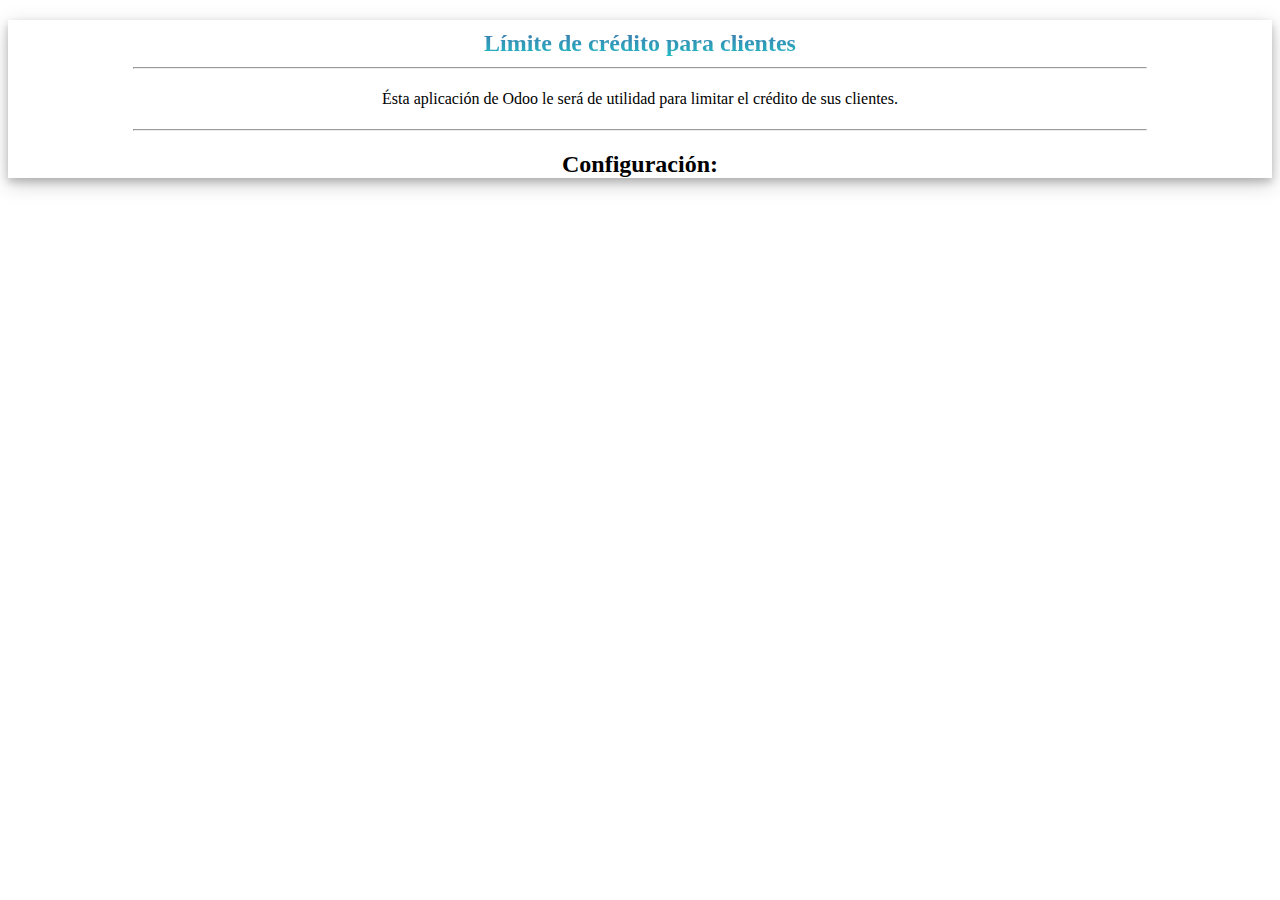
<file: customer_credit_limit/static/description/index.html>
<!DOCTYPE html>
<html>
<head>
	<title>Limite de credito para usuarios</title>
	<style>

   </style>

</head>
<body>
	<div>
		<section class="oe_container lead title_box" style="box-shadow: 0 4px 8px 0 rgba(0, 0, 0, 0.2), 0 6px 20px 0 rgba(0, 0, 0, 0.19);text-align: center;">
			<div>
				<div>
					<h2 class="oe_slogan title" style="margin-bottom: 10px;padding-top: 10px;    background: -webkit-linear-gradient(#4c59a8, #21bec2);-webkit-background-clip: text;-webkit-text-fill-color: transparent;">
						<b>Límite de crédito para clientes</b>
					</h2>
					<hr style="width: 80%;background: -webkit-gradient(linear, 0 0, 100% 0, from(white), to(white), color-stop(50%, #1c2792));"></hr>
					<p class="oe_slogan" style="padding: 5px 10px;"> Ésta aplicación de Odoo le será de utilidad para limitar el crédito de sus clientes.</p>
				</div>
			</div>
			<hr style="width: 80%;"></hr>
			<div>
				<h2>Configuración:</h2>
			</div>
		</section>



	</div>
</body>
</html>
</file>
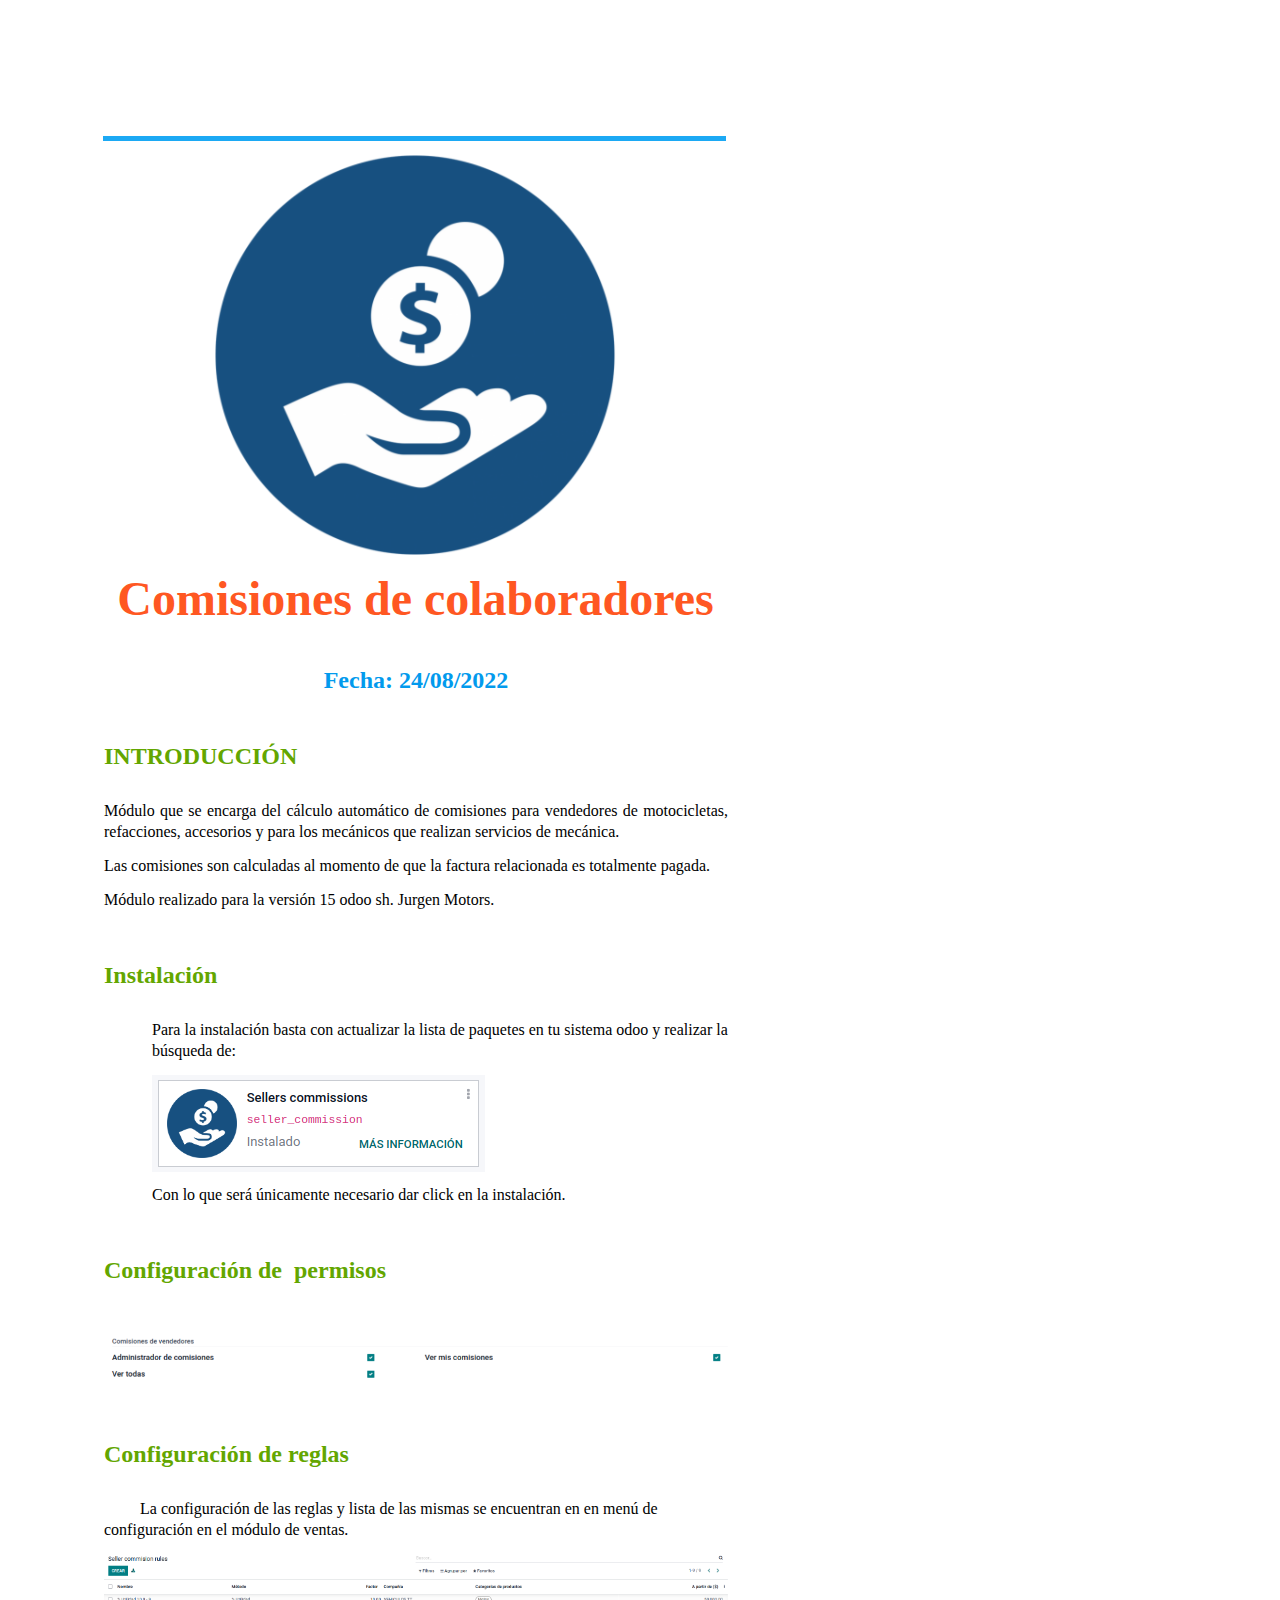
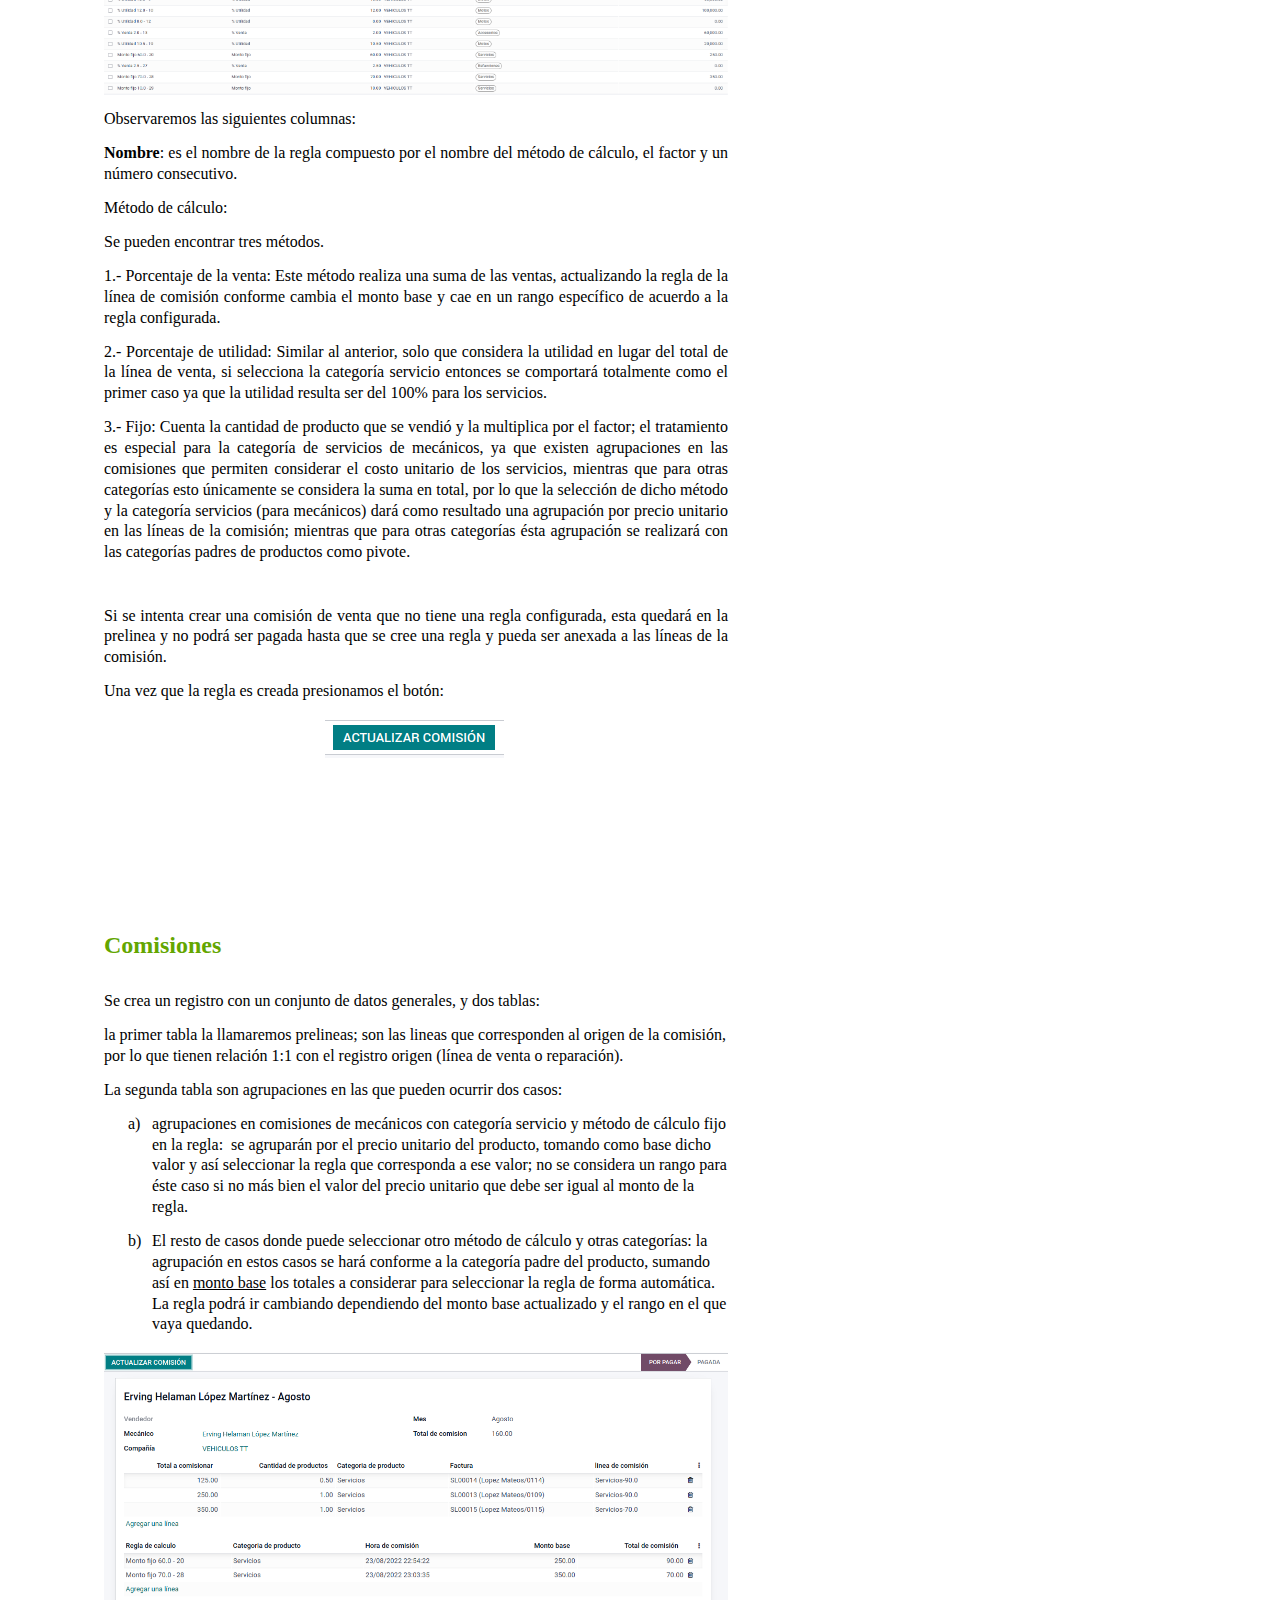
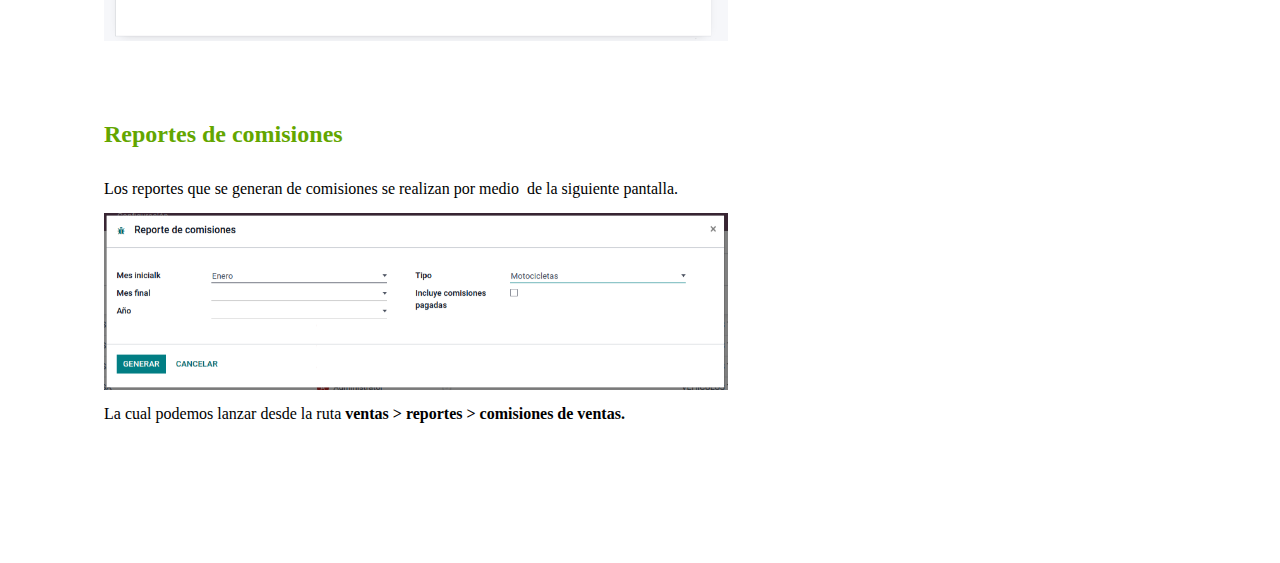
<file: seller_commission/static/description/index.html>
<html><head><meta content="text/html; charset=UTF-8" http-equiv="content-type"><style type="text/css">@import url('https://themes.googleusercontent.com/fonts/css?kit=t5YsyKnlDc3n4vem6Ge4Y5ptwlZVIgxHEIzOGzZaTShu7pQhKocRLJZ36DuOIiwN');ol.lst-kix_b18hm29zvvzf-5.start{counter-reset:lst-ctn-kix_b18hm29zvvzf-5 0}.lst-kix_ukr5d05mgbio-7>li:before{content:"" counter(lst-ctn-kix_ukr5d05mgbio-7,lower-latin) ". "}.lst-kix_ukr5d05mgbio-8>li:before{content:"" counter(lst-ctn-kix_ukr5d05mgbio-8,lower-roman) ". "}ol.lst-kix_8jw3v378oiij-6.start{counter-reset:lst-ctn-kix_8jw3v378oiij-6 0}.lst-kix_ukr5d05mgbio-6>li:before{content:"" counter(lst-ctn-kix_ukr5d05mgbio-6,decimal) ". "}.lst-kix_b18hm29zvvzf-3>li{counter-increment:lst-ctn-kix_b18hm29zvvzf-3}ol.lst-kix_ln5yl4bqierp-3.start{counter-reset:lst-ctn-kix_ln5yl4bqierp-3 0}.lst-kix_ukr5d05mgbio-2>li{counter-increment:lst-ctn-kix_ukr5d05mgbio-2}ol.lst-kix_5kg6u34ha7pq-7.start{counter-reset:lst-ctn-kix_5kg6u34ha7pq-7 0}.lst-kix_ukr5d05mgbio-1>li:before{content:"" counter(lst-ctn-kix_ukr5d05mgbio-1,lower-latin) ". "}.lst-kix_ukr5d05mgbio-2>li:before{content:"" counter(lst-ctn-kix_ukr5d05mgbio-2,lower-roman) ". "}.lst-kix_nfspu1tudaq9-4>li{counter-increment:lst-ctn-kix_nfspu1tudaq9-4}.lst-kix_ukr5d05mgbio-3>li:before{content:"" counter(lst-ctn-kix_ukr5d05mgbio-3,decimal) ". "}.lst-kix_ukr5d05mgbio-4>li:before{content:"" counter(lst-ctn-kix_ukr5d05mgbio-4,lower-latin) ". "}.lst-kix_ukr5d05mgbio-5>li:before{content:"" counter(lst-ctn-kix_ukr5d05mgbio-5,lower-roman) ". "}.lst-kix_b18hm29zvvzf-1>li{counter-increment:lst-ctn-kix_b18hm29zvvzf-1}.lst-kix_ln5yl4bqierp-3>li{counter-increment:lst-ctn-kix_ln5yl4bqierp-3}.lst-kix_ukr5d05mgbio-0>li:before{content:"" counter(lst-ctn-kix_ukr5d05mgbio-0,decimal) ". "}ol.lst-kix_b18hm29zvvzf-0.start{counter-reset:lst-ctn-kix_b18hm29zvvzf-0 0}.lst-kix_8jw3v378oiij-8>li{counter-increment:lst-ctn-kix_8jw3v378oiij-8}.lst-kix_nfspu1tudaq9-2>li{counter-increment:lst-ctn-kix_nfspu1tudaq9-2}.lst-kix_ln5yl4bqierp-5>li{counter-increment:lst-ctn-kix_ln5yl4bqierp-5}ul.lst-kix_w3wcmit1x2v6-7{list-style-type:none}ul.lst-kix_w3wcmit1x2v6-6{list-style-type:none}ul.lst-kix_w3wcmit1x2v6-8{list-style-type:none}.lst-kix_8jw3v378oiij-4>li{counter-increment:lst-ctn-kix_8jw3v378oiij-4}ul.lst-kix_nfspu1tudaq9-0{list-style-type:none}ul.lst-kix_nfspu1tudaq9-1{list-style-type:none}.lst-kix_b18hm29zvvzf-5>li{counter-increment:lst-ctn-kix_b18hm29zvvzf-5}ol.lst-kix_nfspu1tudaq9-7.start{counter-reset:lst-ctn-kix_nfspu1tudaq9-7 0}.lst-kix_ukr5d05mgbio-6>li{counter-increment:lst-ctn-kix_ukr5d05mgbio-6}.lst-kix_ukr5d05mgbio-0>li{counter-increment:lst-ctn-kix_ukr5d05mgbio-0}ol.lst-kix_b18hm29zvvzf-4.start{counter-reset:lst-ctn-kix_b18hm29zvvzf-4 0}ol.lst-kix_nfspu1tudaq9-6.start{counter-reset:lst-ctn-kix_nfspu1tudaq9-6 0}.lst-kix_8jw3v378oiij-1>li{counter-increment:lst-ctn-kix_8jw3v378oiij-1}.lst-kix_5kg6u34ha7pq-2>li{counter-increment:lst-ctn-kix_5kg6u34ha7pq-2}ul.lst-kix_w3wcmit1x2v6-3{list-style-type:none}ul.lst-kix_w3wcmit1x2v6-2{list-style-type:none}ul.lst-kix_w3wcmit1x2v6-5{list-style-type:none}ul.lst-kix_w3wcmit1x2v6-4{list-style-type:none}ol.lst-kix_ln5yl4bqierp-4.start{counter-reset:lst-ctn-kix_ln5yl4bqierp-4 0}.lst-kix_5kg6u34ha7pq-5>li{counter-increment:lst-ctn-kix_5kg6u34ha7pq-5}ul.lst-kix_w3wcmit1x2v6-1{list-style-type:none}ul.lst-kix_w3wcmit1x2v6-0{list-style-type:none}.lst-kix_ln5yl4bqierp-8>li{counter-increment:lst-ctn-kix_ln5yl4bqierp-8}ol.lst-kix_5kg6u34ha7pq-0.start{counter-reset:lst-ctn-kix_5kg6u34ha7pq-0 0}ol.lst-kix_nfspu1tudaq9-8.start{counter-reset:lst-ctn-kix_nfspu1tudaq9-8 0}.lst-kix_8jw3v378oiij-2>li{counter-increment:lst-ctn-kix_8jw3v378oiij-2}ol.lst-kix_5kg6u34ha7pq-3.start{counter-reset:lst-ctn-kix_5kg6u34ha7pq-3 0}ul.lst-kix_ln5yl4bqierp-1{list-style-type:none}.lst-kix_b18hm29zvvzf-7>li{counter-increment:lst-ctn-kix_b18hm29zvvzf-7}ol.lst-kix_ukr5d05mgbio-2.start{counter-reset:lst-ctn-kix_ukr5d05mgbio-2 0}ol.lst-kix_8jw3v378oiij-5.start{counter-reset:lst-ctn-kix_8jw3v378oiij-5 0}.lst-kix_5kg6u34ha7pq-3>li:before{content:"" counter(lst-ctn-kix_5kg6u34ha7pq-3,decimal) ". "}ol.lst-kix_b18hm29zvvzf-6.start{counter-reset:lst-ctn-kix_b18hm29zvvzf-6 0}.lst-kix_ln5yl4bqierp-6>li{counter-increment:lst-ctn-kix_ln5yl4bqierp-6}ol.lst-kix_ukr5d05mgbio-5.start{counter-reset:lst-ctn-kix_ukr5d05mgbio-5 0}.lst-kix_nfspu1tudaq9-0>li:before{content:"\0025cf  "}.lst-kix_nfspu1tudaq9-2>li:before{content:"" counter(lst-ctn-kix_nfspu1tudaq9-2,lower-roman) ". "}.lst-kix_5kg6u34ha7pq-5>li:before{content:"" counter(lst-ctn-kix_5kg6u34ha7pq-5,lower-roman) ". "}.lst-kix_5kg6u34ha7pq-7>li:before{content:"" counter(lst-ctn-kix_5kg6u34ha7pq-7,lower-latin) ". "}ol.lst-kix_8jw3v378oiij-8.start{counter-reset:lst-ctn-kix_8jw3v378oiij-8 0}.lst-kix_5kg6u34ha7pq-7>li{counter-increment:lst-ctn-kix_5kg6u34ha7pq-7}ol.lst-kix_ln5yl4bqierp-8.start{counter-reset:lst-ctn-kix_ln5yl4bqierp-8 0}.lst-kix_b18hm29zvvzf-0>li{counter-increment:lst-ctn-kix_b18hm29zvvzf-0}ol.lst-kix_b18hm29zvvzf-7.start{counter-reset:lst-ctn-kix_b18hm29zvvzf-7 0}.lst-kix_nfspu1tudaq9-6>li{counter-increment:lst-ctn-kix_nfspu1tudaq9-6}.lst-kix_5kg6u34ha7pq-1>li{counter-increment:lst-ctn-kix_5kg6u34ha7pq-1}.lst-kix_b18hm29zvvzf-6>li{counter-increment:lst-ctn-kix_b18hm29zvvzf-6}.lst-kix_5kg6u34ha7pq-6>li{counter-increment:lst-ctn-kix_5kg6u34ha7pq-6}.lst-kix_w3wcmit1x2v6-0>li:before{content:"\0025cf  "}.lst-kix_5kg6u34ha7pq-0>li{counter-increment:lst-ctn-kix_5kg6u34ha7pq-0}ol.lst-kix_ukr5d05mgbio-3.start{counter-reset:lst-ctn-kix_ukr5d05mgbio-3 0}ol.lst-kix_5kg6u34ha7pq-1.start{counter-reset:lst-ctn-kix_5kg6u34ha7pq-1 0}.lst-kix_8jw3v378oiij-3>li{counter-increment:lst-ctn-kix_8jw3v378oiij-3}ol.lst-kix_ln5yl4bqierp-7.start{counter-reset:lst-ctn-kix_ln5yl4bqierp-7 0}ol.lst-kix_8jw3v378oiij-7.start{counter-reset:lst-ctn-kix_8jw3v378oiij-7 0}.lst-kix_ukr5d05mgbio-4>li{counter-increment:lst-ctn-kix_ukr5d05mgbio-4}ol.lst-kix_b18hm29zvvzf-8.start{counter-reset:lst-ctn-kix_b18hm29zvvzf-8 0}ol.lst-kix_ukr5d05mgbio-4.start{counter-reset:lst-ctn-kix_ukr5d05mgbio-4 0}ol.lst-kix_5kg6u34ha7pq-2.start{counter-reset:lst-ctn-kix_5kg6u34ha7pq-2 0}.lst-kix_ln5yl4bqierp-7>li{counter-increment:lst-ctn-kix_ln5yl4bqierp-7}ol.lst-kix_ukr5d05mgbio-1.start{counter-reset:lst-ctn-kix_ukr5d05mgbio-1 0}ol.lst-kix_ln5yl4bqierp-6.start{counter-reset:lst-ctn-kix_ln5yl4bqierp-6 0}.lst-kix_8jw3v378oiij-7>li{counter-increment:lst-ctn-kix_8jw3v378oiij-7}.lst-kix_nfspu1tudaq9-3>li{counter-increment:lst-ctn-kix_nfspu1tudaq9-3}ol.lst-kix_b18hm29zvvzf-2.start{counter-reset:lst-ctn-kix_b18hm29zvvzf-2 0}.lst-kix_b18hm29zvvzf-0>li:before{content:"" counter(lst-ctn-kix_b18hm29zvvzf-0,decimal) ". "}.lst-kix_b18hm29zvvzf-1>li:before{content:"" counter(lst-ctn-kix_b18hm29zvvzf-1,lower-latin) ". "}ol.lst-kix_ln5yl4bqierp-0.start{counter-reset:lst-ctn-kix_ln5yl4bqierp-0 0}.lst-kix_b18hm29zvvzf-2>li:before{content:"" counter(lst-ctn-kix_b18hm29zvvzf-2,lower-roman) ". "}.lst-kix_b18hm29zvvzf-4>li:before{content:"" counter(lst-ctn-kix_b18hm29zvvzf-4,lower-latin) ". "}.lst-kix_ln5yl4bqierp-2>li{counter-increment:lst-ctn-kix_ln5yl4bqierp-2}.lst-kix_ukr5d05mgbio-3>li{counter-increment:lst-ctn-kix_ukr5d05mgbio-3}ul.lst-kix_m8ejpnhavy8l-0{list-style-type:none}.lst-kix_b18hm29zvvzf-2>li{counter-increment:lst-ctn-kix_b18hm29zvvzf-2}ul.lst-kix_m8ejpnhavy8l-1{list-style-type:none}.lst-kix_b18hm29zvvzf-3>li:before{content:"" counter(lst-ctn-kix_b18hm29zvvzf-3,decimal) ". "}ul.lst-kix_m8ejpnhavy8l-2{list-style-type:none}ol.lst-kix_b18hm29zvvzf-6{list-style-type:none}.lst-kix_nfspu1tudaq9-5>li{counter-increment:lst-ctn-kix_nfspu1tudaq9-5}.lst-kix_w3wcmit1x2v6-7>li:before{content:"\0025cb  "}ul.lst-kix_m8ejpnhavy8l-3{list-style-type:none}ol.lst-kix_b18hm29zvvzf-7{list-style-type:none}ul.lst-kix_m8ejpnhavy8l-4{list-style-type:none}ol.lst-kix_b18hm29zvvzf-8{list-style-type:none}.lst-kix_8jw3v378oiij-8>li:before{content:"" counter(lst-ctn-kix_8jw3v378oiij-8,decimal) ". "}ul.lst-kix_m8ejpnhavy8l-5{list-style-type:none}ul.lst-kix_m8ejpnhavy8l-6{list-style-type:none}.lst-kix_8jw3v378oiij-7>li:before{content:"" counter(lst-ctn-kix_8jw3v378oiij-7,lower-roman) ". "}ol.lst-kix_nfspu1tudaq9-4.start{counter-reset:lst-ctn-kix_nfspu1tudaq9-4 0}ul.lst-kix_m8ejpnhavy8l-7{list-style-type:none}ul.lst-kix_m8ejpnhavy8l-8{list-style-type:none}.lst-kix_b18hm29zvvzf-4>li{counter-increment:lst-ctn-kix_b18hm29zvvzf-4}.lst-kix_w3wcmit1x2v6-4>li:before{content:"\0025cb  "}.lst-kix_w3wcmit1x2v6-8>li:before{content:"\0025a0  "}.lst-kix_8jw3v378oiij-5>li:before{content:"(" counter(lst-ctn-kix_8jw3v378oiij-5,decimal) ") "}.lst-kix_w3wcmit1x2v6-3>li:before{content:"\0025cf  "}ol.lst-kix_5kg6u34ha7pq-4.start{counter-reset:lst-ctn-kix_5kg6u34ha7pq-4 0}.lst-kix_8jw3v378oiij-4>li:before{content:"(" counter(lst-ctn-kix_8jw3v378oiij-4,lower-roman) ") "}.lst-kix_8jw3v378oiij-6>li:before{content:"" counter(lst-ctn-kix_8jw3v378oiij-6,lower-latin) ". "}.lst-kix_w3wcmit1x2v6-1>li:before{content:"\0025cb  "}.lst-kix_w3wcmit1x2v6-2>li:before{content:"\0025a0  "}.lst-kix_8jw3v378oiij-1>li:before{content:"" counter(lst-ctn-kix_8jw3v378oiij-1,lower-roman) ") "}.lst-kix_8jw3v378oiij-0>li:before{content:"" counter(lst-ctn-kix_8jw3v378oiij-0,lower-latin) ") "}.lst-kix_8jw3v378oiij-2>li:before{content:"" counter(lst-ctn-kix_8jw3v378oiij-2,decimal) ") "}.lst-kix_8jw3v378oiij-3>li:before{content:"(" counter(lst-ctn-kix_8jw3v378oiij-3,lower-latin) ") "}.lst-kix_8jw3v378oiij-5>li{counter-increment:lst-ctn-kix_8jw3v378oiij-5}.lst-kix_ln5yl4bqierp-0>li{counter-increment:lst-ctn-kix_ln5yl4bqierp-0}.lst-kix_ukr5d05mgbio-5>li{counter-increment:lst-ctn-kix_ukr5d05mgbio-5}ol.lst-kix_b18hm29zvvzf-0{list-style-type:none}ol.lst-kix_b18hm29zvvzf-1{list-style-type:none}ol.lst-kix_b18hm29zvvzf-2{list-style-type:none}.lst-kix_w3wcmit1x2v6-5>li:before{content:"\0025a0  "}ol.lst-kix_b18hm29zvvzf-3{list-style-type:none}ol.lst-kix_b18hm29zvvzf-4{list-style-type:none}.lst-kix_w3wcmit1x2v6-6>li:before{content:"\0025cf  "}ol.lst-kix_b18hm29zvvzf-5{list-style-type:none}.lst-kix_nfspu1tudaq9-8>li:before{content:"" counter(lst-ctn-kix_nfspu1tudaq9-8,lower-roman) ". "}.lst-kix_nfspu1tudaq9-7>li:before{content:"" counter(lst-ctn-kix_nfspu1tudaq9-7,lower-latin) ". "}.lst-kix_nfspu1tudaq9-4>li:before{content:"" counter(lst-ctn-kix_nfspu1tudaq9-4,lower-latin) ". "}.lst-kix_nfspu1tudaq9-6>li:before{content:"" counter(lst-ctn-kix_nfspu1tudaq9-6,decimal) ". "}.lst-kix_nfspu1tudaq9-5>li:before{content:"" counter(lst-ctn-kix_nfspu1tudaq9-5,lower-roman) ". "}ol.lst-kix_ln5yl4bqierp-5.start{counter-reset:lst-ctn-kix_ln5yl4bqierp-5 0}ol.lst-kix_8jw3v378oiij-4.start{counter-reset:lst-ctn-kix_8jw3v378oiij-4 0}ol.lst-kix_ukr5d05mgbio-6.start{counter-reset:lst-ctn-kix_ukr5d05mgbio-6 0}.lst-kix_m8ejpnhavy8l-8>li:before{content:"\0025a0  "}.lst-kix_5kg6u34ha7pq-1>li:before{content:"" counter(lst-ctn-kix_5kg6u34ha7pq-1,lower-latin) ". "}.lst-kix_nfspu1tudaq9-7>li{counter-increment:lst-ctn-kix_nfspu1tudaq9-7}.lst-kix_5kg6u34ha7pq-0>li:before{content:"" counter(lst-ctn-kix_5kg6u34ha7pq-0,decimal) ". "}.lst-kix_ln5yl4bqierp-1>li:before{content:"\0025cb  "}ol.lst-kix_nfspu1tudaq9-6{list-style-type:none}.lst-kix_m8ejpnhavy8l-3>li:before{content:"\0025cf  "}ol.lst-kix_nfspu1tudaq9-7{list-style-type:none}.lst-kix_ln5yl4bqierp-0>li:before{content:"" counter(lst-ctn-kix_ln5yl4bqierp-0,decimal) ". "}.lst-kix_ln5yl4bqierp-2>li:before{content:"" counter(lst-ctn-kix_ln5yl4bqierp-2,lower-roman) ". "}ol.lst-kix_nfspu1tudaq9-4{list-style-type:none}.lst-kix_b18hm29zvvzf-6>li:before{content:"" counter(lst-ctn-kix_b18hm29zvvzf-6,decimal) ". "}.lst-kix_b18hm29zvvzf-8>li:before{content:"" counter(lst-ctn-kix_b18hm29zvvzf-8,lower-roman) ". "}ol.lst-kix_nfspu1tudaq9-5{list-style-type:none}.lst-kix_ln5yl4bqierp-3>li:before{content:"" counter(lst-ctn-kix_ln5yl4bqierp-3,decimal) ". "}ol.lst-kix_nfspu1tudaq9-2{list-style-type:none}.lst-kix_m8ejpnhavy8l-1>li:before{content:"\0025cb  "}.lst-kix_m8ejpnhavy8l-5>li:before{content:"\0025a0  "}ol.lst-kix_nfspu1tudaq9-3{list-style-type:none}.lst-kix_m8ejpnhavy8l-0>li:before{content:"\0025cf  "}.lst-kix_m8ejpnhavy8l-4>li:before{content:"\0025cb  "}.lst-kix_b18hm29zvvzf-5>li:before{content:"" counter(lst-ctn-kix_b18hm29zvvzf-5,lower-roman) ". "}.lst-kix_m8ejpnhavy8l-7>li:before{content:"\0025cb  "}ol.lst-kix_ukr5d05mgbio-0.start{counter-reset:lst-ctn-kix_ukr5d05mgbio-0 0}ol.lst-kix_nfspu1tudaq9-8{list-style-type:none}.lst-kix_m8ejpnhavy8l-6>li:before{content:"\0025cf  "}.lst-kix_b18hm29zvvzf-7>li:before{content:"" counter(lst-ctn-kix_b18hm29zvvzf-7,lower-latin) ". "}ol.lst-kix_8jw3v378oiij-3.start{counter-reset:lst-ctn-kix_8jw3v378oiij-3 0}.lst-kix_ln5yl4bqierp-8>li:before{content:"" counter(lst-ctn-kix_ln5yl4bqierp-8,lower-roman) ". "}.lst-kix_ln5yl4bqierp-7>li:before{content:"" counter(lst-ctn-kix_ln5yl4bqierp-7,lower-latin) ". "}.lst-kix_ln5yl4bqierp-5>li:before{content:"" counter(lst-ctn-kix_ln5yl4bqierp-5,lower-roman) ". "}.lst-kix_ln5yl4bqierp-4>li:before{content:"" counter(lst-ctn-kix_ln5yl4bqierp-4,lower-latin) ". "}.lst-kix_ln5yl4bqierp-6>li:before{content:"" counter(lst-ctn-kix_ln5yl4bqierp-6,decimal) ". "}.lst-kix_5kg6u34ha7pq-8>li{counter-increment:lst-ctn-kix_5kg6u34ha7pq-8}ol.lst-kix_5kg6u34ha7pq-5.start{counter-reset:lst-ctn-kix_5kg6u34ha7pq-5 0}.lst-kix_m8ejpnhavy8l-2>li:before{content:"\0025a0  "}ol.lst-kix_ukr5d05mgbio-7.start{counter-reset:lst-ctn-kix_ukr5d05mgbio-7 0}ol.lst-kix_ukr5d05mgbio-8.start{counter-reset:lst-ctn-kix_ukr5d05mgbio-8 0}.lst-kix_5kg6u34ha7pq-4>li{counter-increment:lst-ctn-kix_5kg6u34ha7pq-4}ol.lst-kix_5kg6u34ha7pq-6{list-style-type:none}ol.lst-kix_5kg6u34ha7pq-5{list-style-type:none}ol.lst-kix_5kg6u34ha7pq-8{list-style-type:none}ol.lst-kix_5kg6u34ha7pq-7{list-style-type:none}ol.lst-kix_5kg6u34ha7pq-2{list-style-type:none}ol.lst-kix_b18hm29zvvzf-1.start{counter-reset:lst-ctn-kix_b18hm29zvvzf-1 0}ol.lst-kix_5kg6u34ha7pq-1{list-style-type:none}.lst-kix_b18hm29zvvzf-8>li{counter-increment:lst-ctn-kix_b18hm29zvvzf-8}ol.lst-kix_8jw3v378oiij-2.start{counter-reset:lst-ctn-kix_8jw3v378oiij-2 0}ol.lst-kix_5kg6u34ha7pq-4{list-style-type:none}ol.lst-kix_5kg6u34ha7pq-3{list-style-type:none}.lst-kix_5kg6u34ha7pq-3>li{counter-increment:lst-ctn-kix_5kg6u34ha7pq-3}ol.lst-kix_5kg6u34ha7pq-0{list-style-type:none}ol.lst-kix_nfspu1tudaq9-5.start{counter-reset:lst-ctn-kix_nfspu1tudaq9-5 0}ol.lst-kix_ukr5d05mgbio-1{list-style-type:none}.lst-kix_nfspu1tudaq9-8>li{counter-increment:lst-ctn-kix_nfspu1tudaq9-8}ol.lst-kix_ukr5d05mgbio-2{list-style-type:none}.lst-kix_8jw3v378oiij-0>li{counter-increment:lst-ctn-kix_8jw3v378oiij-0}ol.lst-kix_ukr5d05mgbio-3{list-style-type:none}ol.lst-kix_5kg6u34ha7pq-6.start{counter-reset:lst-ctn-kix_5kg6u34ha7pq-6 0}ol.lst-kix_ukr5d05mgbio-4{list-style-type:none}ol.lst-kix_ukr5d05mgbio-5{list-style-type:none}ol.lst-kix_ukr5d05mgbio-6{list-style-type:none}ol.lst-kix_ukr5d05mgbio-7{list-style-type:none}ol.lst-kix_ukr5d05mgbio-8{list-style-type:none}.lst-kix_5kg6u34ha7pq-2>li:before{content:"" counter(lst-ctn-kix_5kg6u34ha7pq-2,lower-roman) ". "}ol.lst-kix_ln5yl4bqierp-2.start{counter-reset:lst-ctn-kix_ln5yl4bqierp-2 0}ol.lst-kix_ukr5d05mgbio-0{list-style-type:none}.lst-kix_5kg6u34ha7pq-4>li:before{content:"" counter(lst-ctn-kix_5kg6u34ha7pq-4,lower-latin) ". "}ol.lst-kix_ln5yl4bqierp-3{list-style-type:none}ol.lst-kix_ln5yl4bqierp-2{list-style-type:none}ol.lst-kix_ln5yl4bqierp-0{list-style-type:none}ol.lst-kix_ln5yl4bqierp-7{list-style-type:none}ol.lst-kix_ln5yl4bqierp-6{list-style-type:none}ol.lst-kix_b18hm29zvvzf-3.start{counter-reset:lst-ctn-kix_b18hm29zvvzf-3 0}ol.lst-kix_ln5yl4bqierp-5{list-style-type:none}ol.lst-kix_ln5yl4bqierp-4{list-style-type:none}.lst-kix_nfspu1tudaq9-3>li:before{content:"" counter(lst-ctn-kix_nfspu1tudaq9-3,decimal) ". "}.lst-kix_5kg6u34ha7pq-6>li:before{content:"" counter(lst-ctn-kix_5kg6u34ha7pq-6,decimal) ". "}ol.lst-kix_ln5yl4bqierp-8{list-style-type:none}.lst-kix_ukr5d05mgbio-8>li{counter-increment:lst-ctn-kix_ukr5d05mgbio-8}.lst-kix_nfspu1tudaq9-1>li:before{content:"\0025cb  "}.lst-kix_5kg6u34ha7pq-8>li:before{content:"" counter(lst-ctn-kix_5kg6u34ha7pq-8,lower-roman) ". "}ol.lst-kix_nfspu1tudaq9-3.start{counter-reset:lst-ctn-kix_nfspu1tudaq9-3 0}ol.lst-kix_8jw3v378oiij-1.start{counter-reset:lst-ctn-kix_8jw3v378oiij-1 0}ol.lst-kix_8jw3v378oiij-0.start{counter-reset:lst-ctn-kix_8jw3v378oiij-0 0}ol.lst-kix_8jw3v378oiij-3{list-style-type:none}ol.lst-kix_8jw3v378oiij-2{list-style-type:none}.lst-kix_8jw3v378oiij-6>li{counter-increment:lst-ctn-kix_8jw3v378oiij-6}.lst-kix_ukr5d05mgbio-1>li{counter-increment:lst-ctn-kix_ukr5d05mgbio-1}ol.lst-kix_8jw3v378oiij-1{list-style-type:none}ol.lst-kix_8jw3v378oiij-0{list-style-type:none}ol.lst-kix_8jw3v378oiij-7{list-style-type:none}ol.lst-kix_8jw3v378oiij-6{list-style-type:none}ol.lst-kix_8jw3v378oiij-5{list-style-type:none}ol.lst-kix_nfspu1tudaq9-2.start{counter-reset:lst-ctn-kix_nfspu1tudaq9-2 0}ol.lst-kix_8jw3v378oiij-4{list-style-type:none}ol.lst-kix_8jw3v378oiij-8{list-style-type:none}.lst-kix_ukr5d05mgbio-7>li{counter-increment:lst-ctn-kix_ukr5d05mgbio-7}ol.lst-kix_5kg6u34ha7pq-8.start{counter-reset:lst-ctn-kix_5kg6u34ha7pq-8 0}li.li-bullet-0:before{margin-left:-18pt;white-space:nowrap;display:inline-block;min-width:18pt}.lst-kix_ln5yl4bqierp-4>li{counter-increment:lst-ctn-kix_ln5yl4bqierp-4}ol{margin:0;padding:0}table td,table th{padding:0}.c1{margin-left:36pt;padding-top:10pt;padding-left:0pt;padding-bottom:0pt;line-height:1.3;orphans:2;widows:2;text-align:left}.c10{padding-top:24pt;padding-bottom:0pt;line-height:1.0;page-break-after:avoid;orphans:2;widows:2;text-align:left}.c3{color:#ee0000;font-weight:700;text-decoration:none;vertical-align:baseline;font-size:12pt;font-family:"Roboto Slab";font-style:normal}.c6{padding-top:10pt;text-indent:-0.8pt;padding-bottom:0pt;line-height:1.3;orphans:2;widows:2;text-align:center}.c18{padding-top:16pt;padding-bottom:0pt;line-height:1.0;page-break-after:avoid;orphans:2;widows:2;text-align:center}.c15{color:#029aed;font-weight:400;text-decoration:none;vertical-align:baseline;font-size:18pt;font-family:"Roboto Slab";font-style:normal}.c17{padding-top:0pt;text-indent:-0.8pt;padding-bottom:0pt;line-height:1.0;orphans:2;widows:2;text-align:left}.c0{color:#000000;font-weight:400;text-decoration:none;vertical-align:baseline;font-size:12pt;font-family:"Roboto";font-style:normal}.c20{padding-top:0pt;text-indent:-0.8pt;padding-bottom:0pt;line-height:1.15;orphans:2;widows:2;text-align:center}.c8{color:#ff5722;font-weight:700;text-decoration:none;vertical-align:baseline;font-size:36pt;font-family:"Roboto Slab";font-style:normal}.c2{color:#63a600;font-weight:700;text-decoration:none;vertical-align:baseline;font-size:18pt;font-family:"Roboto Slab";font-style:normal}.c7{padding-top:30pt;padding-bottom:0pt;line-height:1.3;orphans:2;widows:2;text-align:right}.c11{padding-top:10pt;padding-bottom:0pt;line-height:1.3;orphans:2;widows:2;text-align:center}.c13{padding-top:10pt;padding-bottom:0pt;line-height:1.3;orphans:2;widows:2;text-align:justify}.c4{padding-top:10pt;padding-bottom:0pt;line-height:1.3;orphans:2;widows:2;text-align:left}.c19{background-color:#ffffff;max-width:468pt;padding:54pt 72pt 54pt 72pt}.c21{text-decoration-skip-ink:none;-webkit-text-decoration-skip:none;text-decoration:underline}.c14{padding:0;margin:0}.c5{text-indent:-0.8pt;height:12pt}.c16{font-weight:700}.c9{height:12pt}.c12{margin-left:36pt}.title{padding-top:10pt;color:#8bc34a;font-weight:700;font-size:36pt;padding-bottom:0pt;font-family:"Roboto Slab";line-height:1.3;orphans:2;widows:2;text-align:center}.subtitle{padding-top:10pt;color:#666666;font-size:14pt;padding-bottom:0pt;font-family:"Roboto";line-height:1.3;page-break-after:avoid;font-style:italic;orphans:2;widows:2;text-align:center}li{color:#000000;font-size:12pt;font-family:"Roboto"}p{margin:0;color:#000000;font-size:12pt;font-family:"Roboto"}h1{padding-top:16pt;color:#029aed;font-size:18pt;padding-bottom:0pt;font-family:"Roboto Slab";line-height:1.0;page-break-after:avoid;orphans:2;widows:2;text-align:center}h2{padding-top:24pt;color:#63a600;font-weight:700;font-size:18pt;padding-bottom:0pt;font-family:"Roboto Slab";line-height:1.0;page-break-after:avoid;orphans:2;widows:2;text-align:left}h3{padding-top:10pt;color:#ff5722;font-size:16pt;padding-bottom:0pt;font-family:"Roboto Slab";line-height:1.3;orphans:2;widows:2;text-align:left}h4{padding-top:8pt;-webkit-text-decoration-skip:none;color:#666666;text-decoration:underline;font-size:11pt;padding-bottom:0pt;line-height:1.3;page-break-after:avoid;text-decoration-skip-ink:none;font-family:"Trebuchet MS";orphans:2;widows:2;text-align:left}h5{padding-top:8pt;color:#666666;font-size:11pt;padding-bottom:0pt;font-family:"Trebuchet MS";line-height:1.3;page-break-after:avoid;orphans:2;widows:2;text-align:left}h6{padding-top:8pt;color:#666666;font-size:11pt;padding-bottom:0pt;font-family:"Trebuchet MS";line-height:1.3;page-break-after:avoid;font-style:italic;orphans:2;widows:2;text-align:left}</style></head><body class="c19 doc-content"><div><p class="c5 c7"><span class="c3"></span></p><p class="c17"><span style="overflow: hidden; display: inline-block; margin: 0.00px 0.00px; border: 0.00px solid #000000; transform: rotate(0.00rad) translateZ(0px); -webkit-transform: rotate(0.00rad) translateZ(0px); width: 624.00px; height: 5.33px;"><img alt="" src="images/image7.png" style="width: 624.00px; height: 5.33px; margin-left: 0.00px; margin-top: 0.00px; transform: rotate(0.00rad) translateZ(0px); -webkit-transform: rotate(0.00rad) translateZ(0px);" title="l&iacute;nea horizontal"></span></p></div><p class="c6"><span style="overflow: hidden; display: inline-block; margin: 0.00px 0.00px; border: 0.00px solid #000000; transform: rotate(0.00rad) translateZ(0px); -webkit-transform: rotate(0.00rad) translateZ(0px); width: 400.17px; height: 400.17px;"><img alt="" src="images/image4.png" style="width: 400.17px; height: 400.17px; margin-left: 0.00px; margin-top: 0.00px; transform: rotate(0.00rad) translateZ(0px); -webkit-transform: rotate(0.00rad) translateZ(0px);" title=""></span></p><p class="c20 title" id="h.xlfxrw3h3nzh"><span class="c8">Comisiones de colaboradores</span></p><h1 class="c18" id="h.khyvzwaknskh"><span>Fecha: 24/08/2022</span></h1><h2 class="c10" id="h.vi67xmikl1i8"><span>INTRODUCCI&Oacute;N</span></h2><p class="c13"><span class="c0">M&oacute;dulo que se encarga del c&aacute;lculo autom&aacute;tico de comisiones para vendedores de motocicletas, refacciones, accesorios y para los mec&aacute;nicos que realizan servicios de mec&aacute;nica. </span></p><p class="c13"><span class="c0">Las comisiones son calculadas al momento de que la factura relacionada es totalmente pagada. </span></p><p class="c13"><span>M&oacute;dulo realizado para la versi&oacute;n 15 odoo sh. Jurgen Motors. </span></p><h2 class="c10" id="h.i35fnpvxd49l"><span>Instalaci&oacute;n</span></h2><p class="c4 c12"><span class="c0">Para la instalaci&oacute;n basta con actualizar la lista de paquetes en tu sistema odoo y realizar la b&uacute;squeda de:</span></p><p class="c4 c12"><span style="overflow: hidden; display: inline-block; margin: 0.00px 0.00px; border: 0.00px solid #000000; transform: rotate(0.00rad) translateZ(0px); -webkit-transform: rotate(0.00rad) translateZ(0px); width: 333.00px; height: 97.00px;"><img alt="" src="images/image1.png" style="width: 333.00px; height: 97.00px; margin-left: 0.00px; margin-top: 0.00px; transform: rotate(0.00rad) translateZ(0px); -webkit-transform: rotate(0.00rad) translateZ(0px);" title=""></span></p><p class="c4 c12"><span class="c0">Con lo que ser&aacute; &uacute;nicamente necesario dar click en la instalaci&oacute;n. &nbsp;</span></p><h2 class="c10" id="h.fcd6fkj5tn0y"><span class="c2">Configuraci&oacute;n de &nbsp;permisos</span></h2><h2 class="c10" id="h.s5iu5e5nvvxn"><span style="overflow: hidden; display: inline-block; margin: 0.00px 0.00px; border: 0.00px solid #000000; transform: rotate(0.00rad) translateZ(0px); -webkit-transform: rotate(0.00rad) translateZ(0px); width: 624.00px; height: 56.00px;"><img alt="" src="images/image6.png" style="width: 624.00px; height: 56.00px; margin-left: 0.00px; margin-top: 0.00px; transform: rotate(0.00rad) translateZ(0px); -webkit-transform: rotate(0.00rad) translateZ(0px);" title=""></span></h2><h2 class="c10" id="h.qku3dvd8upzh"><span>Configuraci&oacute;n de reglas</span></h2><p class="c4"><span class="c0">&nbsp;&nbsp;&nbsp;&nbsp;&nbsp;&nbsp;&nbsp;&nbsp;&nbsp;La configuraci&oacute;n de las reglas y lista de las mismas se encuentran en en men&uacute; de configuraci&oacute;n en el m&oacute;dulo de ventas. </span></p><p class="c4"><span style="overflow: hidden; display: inline-block; margin: 0.00px 0.00px; border: 0.00px solid #000000; transform: rotate(0.00rad) translateZ(0px); -webkit-transform: rotate(0.00rad) translateZ(0px); width: 624.00px; height: 141.33px;"><img alt="" src="images/image3.png" style="width: 624.00px; height: 141.33px; margin-left: 0.00px; margin-top: 0.00px; transform: rotate(0.00rad) translateZ(0px); -webkit-transform: rotate(0.00rad) translateZ(0px);" title=""></span></p><p class="c4"><span class="c0">Observaremos las siguientes columnas: </span></p><p class="c13"><span class="c16">Nombre</span><span class="c0">: es el nombre de la regla compuesto por el nombre del m&eacute;todo de c&aacute;lculo, el factor y un n&uacute;mero consecutivo. </span></p><p class="c4"><span class="c0">M&eacute;todo de c&aacute;lculo: </span></p><p class="c4"><span class="c0">Se pueden encontrar tres m&eacute;todos. </span></p><p class="c13"><span class="c0">1.- Porcentaje de la venta: Este m&eacute;todo realiza una suma de las ventas, actualizando la regla de la l&iacute;nea de comisi&oacute;n conforme cambia el monto base y cae en un rango espec&iacute;fico de acuerdo a la regla configurada. </span></p><p class="c13"><span class="c0">2.- Porcentaje de utilidad: Similar al anterior, solo que considera la utilidad en lugar del total de la l&iacute;nea de venta, si selecciona la categor&iacute;a servicio entonces se comportar&aacute; totalmente como el primer caso ya que la utilidad resulta ser del 100% para los servicios. </span></p><p class="c13"><span class="c0">3.- Fijo: Cuenta la cantidad de producto que se vendi&oacute; y la multiplica por el factor; el tratamiento es especial para la categor&iacute;a de servicios de mec&aacute;nicos, ya que existen agrupaciones en las comisiones que permiten considerar el costo unitario de los servicios, mientras que para otras categor&iacute;as esto &uacute;nicamente se considera la suma en total, por lo que la selecci&oacute;n de dicho m&eacute;todo y la categor&iacute;a servicios (para mec&aacute;nicos) dar&aacute; como resultado una agrupaci&oacute;n por precio unitario en las l&iacute;neas de la comisi&oacute;n; mientras que para otras categor&iacute;as &eacute;sta agrupaci&oacute;n se realizar&aacute; con las categor&iacute;as padres de productos como pivote. </span></p><p class="c13 c9"><span class="c0"></span></p><p class="c13"><span class="c0">Si se intenta crear una comisi&oacute;n de venta que no tiene una regla configurada, esta quedar&aacute; en la prelinea y no podr&aacute; ser pagada hasta que se cree una regla y pueda ser anexada a las l&iacute;neas de la comisi&oacute;n. </span></p><p class="c4"><span class="c0">Una vez que la regla es creada presionamos el bot&oacute;n: </span></p><p class="c11"><span style="overflow: hidden; display: inline-block; margin: 0.00px 0.00px; border: 0.00px solid #000000; transform: rotate(0.00rad) translateZ(0px); -webkit-transform: rotate(0.00rad) translateZ(0px); width: 179.00px; height: 43.00px;"><img alt="" src="images/image5.png" style="width: 179.00px; height: 43.00px; margin-left: 0.00px; margin-top: 0.00px; transform: rotate(0.00rad) translateZ(0px); -webkit-transform: rotate(0.00rad) translateZ(0px);" title=""></span><span class="c0">&nbsp;</span></p><p class="c4 c9"><span class="c0"></span></p><p class="c4 c9"><span class="c0"></span></p><p class="c4 c9"><span class="c0"></span></p><p class="c4 c9"><span class="c0"></span></p><h2 class="c10" id="h.7dgnm7yy5d4"><span class="c2">Comisiones </span></h2><p class="c4"><span class="c0">Se crea un registro con un conjunto de datos generales, y dos tablas: </span></p><p class="c4"><span class="c0">la primer tabla la llamaremos prelineas; son las lineas que corresponden al origen de la comisi&oacute;n, por lo que tienen relaci&oacute;n 1:1 con el registro origen (l&iacute;nea de venta o reparaci&oacute;n). </span></p><p class="c4"><span class="c0">La segunda tabla son agrupaciones en las que pueden ocurrir dos casos: </span></p><ol class="c14 lst-kix_8jw3v378oiij-0 start" start="1"><li class="c1 li-bullet-0"><span class="c0">agrupaciones en comisiones de mec&aacute;nicos con categor&iacute;a servicio y m&eacute;todo de c&aacute;lculo fijo en la regla: &nbsp;se agrupar&aacute;n por el precio unitario del producto, tomando como base dicho valor y as&iacute; seleccionar la regla que corresponda a ese valor; no se considera un rango para &eacute;ste caso si no m&aacute;s bien el valor del precio unitario que debe ser igual al monto de la regla. </span></li><li class="c1 li-bullet-0"><span>El resto de casos donde puede seleccionar otro m&eacute;todo de c&aacute;lculo y otras categor&iacute;as: la agrupaci&oacute;n en estos casos se har&aacute; conforme a la categor&iacute;a padre del producto, sumando as&iacute; en </span><span class="c21">monto base</span><span class="c0">&nbsp;los totales a considerar para seleccionar la regla de forma autom&aacute;tica. La regla podr&aacute; ir cambiando dependiendo del monto base actualizado y el rango en el que vaya quedando.</span></li></ol><p class="c4"><span style="overflow: hidden; display: inline-block; margin: 0.00px 0.00px; border: 0.00px solid #000000; transform: rotate(0.00rad) translateZ(0px); -webkit-transform: rotate(0.00rad) translateZ(0px); width: 624.00px; height: 292.00px;"><img alt="" src="images/image2.png" style="width: 624.00px; height: 292.00px; margin-left: 0.00px; margin-top: 0.00px; transform: rotate(0.00rad) translateZ(0px); -webkit-transform: rotate(0.00rad) translateZ(0px);" title=""></span></p><p class="c4 c9"><span class="c0"></span></p><h2 class="c10" id="h.pk1puvocnvit"><span class="c2">Reportes de comisiones</span></h2><p class="c4"><span class="c0">Los reportes que se generan de comisiones se realizan por medio &nbsp;de la siguiente pantalla. </span></p><p class="c4"><span style="overflow: hidden; display: inline-block; margin: 0.00px 0.00px; border: 0.00px solid #000000; transform: rotate(0.00rad) translateZ(0px); -webkit-transform: rotate(0.00rad) translateZ(0px); width: 624.00px; height: 177.33px;"><img alt="" src="images/image8.png" style="width: 624.00px; height: 177.33px; margin-left: 0.00px; margin-top: 0.00px; transform: rotate(0.00rad) translateZ(0px); -webkit-transform: rotate(0.00rad) translateZ(0px);" title=""></span></p><p class="c4"><span>La cual podemos lanzar desde la ruta </span><span class="c16">ventas &gt; reportes &gt; comisiones de ventas.</span><span class="c0">&nbsp;</span></p><p class="c4 c9"><span class="c0"></span></p><div><p class="c4 c5"><span class="c0"></span></p></div></body></html>
</file>
